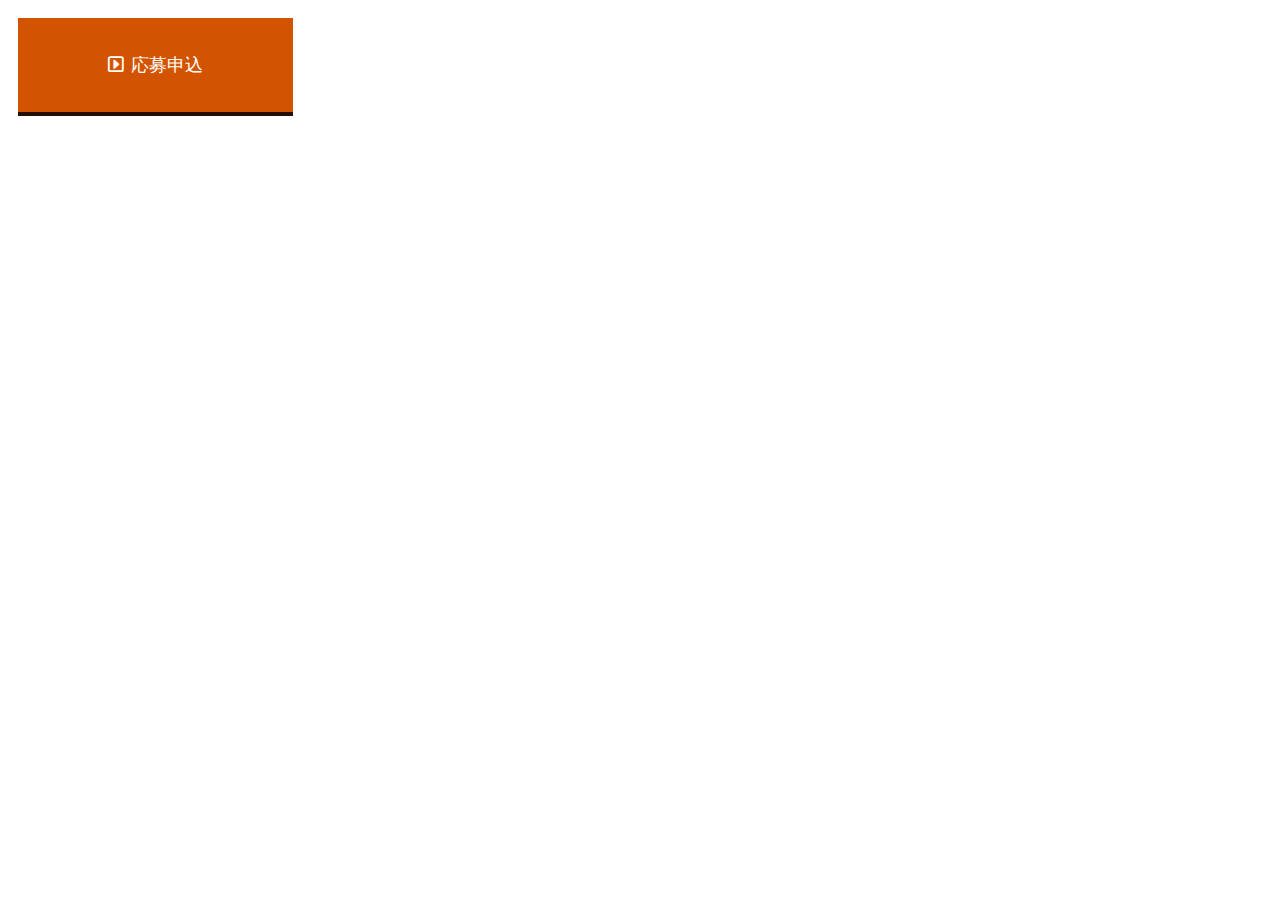
<file: BUTTON.html>
<!DOCTYPE html>
<html lang="en">

<head>

  <link rel="stylesheet" href="https://cdnjs.cloudflare.com/ajax/libs/font-awesome/6.2.0/css/all.min.css">

  <style>
    :root {
      --my-color:#34495e;
      --my-color-accent:#2c3e50;
      --black: #3c3c3c;
      --black-accent: #2d2d2d;
      --blue: #809bce;
      --blue-accent: #5c6f94;
      --purple: #8a508f;
      --purple-accent: #5d3661;
      --mint: #b8e0d4;
      --mint-accent: #8ba89f;
      --pink: #eac4d5;
      --pink-accent: #b495a3;
      --green: #74a892;
      --green-accent: #5e8675;
      --red:#d74a49;
      --red-accent:#b53f3f;
      --orange:#d35400;
      --orange-accent:#240f01;
      --yellow:#f1c40f;
      --yellow-accent:#bd9a0c;
    }

    button {
      background: none;
      color: inherit;
      border: none;
      padding: 0;
      font: inherit;
      cursor: pointer;
      outline: inherit;
    }

    i {
      padding-right: 2px;
    }

    .btn {
      text-align: center;
      color: #ffffff;
      font-family: 'Manrope';
      display: inline-block;
      margin: 10px;
    }

    .my-color {
      background-color: var(--my-color);
    }

    .my-color:hover {
      background-color: var(--my-color-accent);
    }

    .my-color.threeD {
      box-shadow: 0px 4px 0px var(--my-color-accent);
    }

    .my-color.threeD:active {
      box-shadow: 0 0;
      background-color: var(--my-color-accent);
    }
    .black {
      background-color: var(--black);
    }

    .black:hover {
      background-color: var(--black-accent);
    }

    .black.threeD {
      box-shadow: 0px 4px 0px var(--black-accent);
    }

    .black.threeD:active {
      box-shadow: 0 0;
      background-color: var(--black-accent);
    }

    .blue {
      background-color: var(--blue);
    }

    .blue:hover {
      background-color: var(--blue-accent);
    }

    .blue.threeD {
      box-shadow: 0px 4px 0px var(--blue-accent);
    }

    .blue.threeD:active {
      box-shadow: 0 0;
      background-color: var(--blue-accent);
    }

    .purple {
      background-color: var(--purple);
    }

    .purple:hover {
      background-color: var(--purple-accent);
    }

    .purple.threeD {
      box-shadow: 0px 4px 0px var(--purple-accent);
    }

    .purple.threeD:active {
      box-shadow: 0 0;
      background-color: var(--purple-accent);
    }

    .mint {
      background-color: var(--mint);
    }

    .mint:hover {
      background-color: var(--mint-accent);
    }

    .mint.threeD {
      box-shadow: 0px 4px 0px var(--mint-accent);
    }

    .mint.threeD:active {
      box-shadow: 0 0;
      background-color: var(--mint-accent);
    }

    .pink {
      background-color: var(--pink);
    }

    .pink:hover {
      background-color: var(--pink-accent);
    }

    .pink.threeD {
      box-shadow: 0px 4px 0px var(--pink-accent);
    }

    .pink.threeD:active {
      box-shadow: 0 0;
      background-color: var(--pink-accent);
    }

    .green {
      background-color: var(--green);
    }

    .green:hover {
      background-color: var(--green-accent);
    }

    .green.threeD {
      box-shadow: 0px 4px 0px var(--green-accent);
    }

    .green.threeD:active {
      box-shadow: 0 0;
      background-color: var(--green-accent);
    }

    .red {
      background-color: var(--red);
    }

    .red:hover {
      background-color: var(--red-accent);
    }

    .red.threeD {
      box-shadow: 0px 4px 0px var(--red-accent);
    }

    .red.threeD:active {
      box-shadow: 0 0;
      background-color: var(--red-accent);
    }

    .orange {
      background-color: var(--orange);
    }

    .orange:hover {
      background-color: var(--orange-accent);
    }

    .orange.threeD {
      box-shadow: 0px 4px 0px var(--orange-accent);
    }

    .orange.threeD:active {
      box-shadow: 0 0;
      background-color: var(--orange-accent);
    }

    .yellow {
      background-color: var(--yellow);
    }

    .yellow:hover {
      background-color: var(--yellow-accent);
    }

    .yellow.threeD {
      box-shadow: 0px 4px 0px var(--yellow-accent);
    }

    .yellow.threeD:active {
      box-shadow: 0 0;
      background-color: var(--yellow-accent);
    }

    .rounded {
      border-radius: 20px;
    }

    .small {
      padding: 5px 20px;
      font-size: 10px;
    }

    .mid {
      padding: 10px 40px;
      font-size: 12px;
    }

    .large {
      padding: 35px 90px;
      font-size: 18px;
    }
  </style>

</head>

<body>

  <button class="btn large orange threeD" type="button" onclick="navigate()"> <i class="fa-regular fa-square-caret-right"></i> 応募申込</button>
  
  <script>
    function navigate() {
      window.open("https://forms.gle/XuNUWoUjsjjhk4UE8", '_blank').focus();
    }
  </script>

</body>

</html>
</file>
